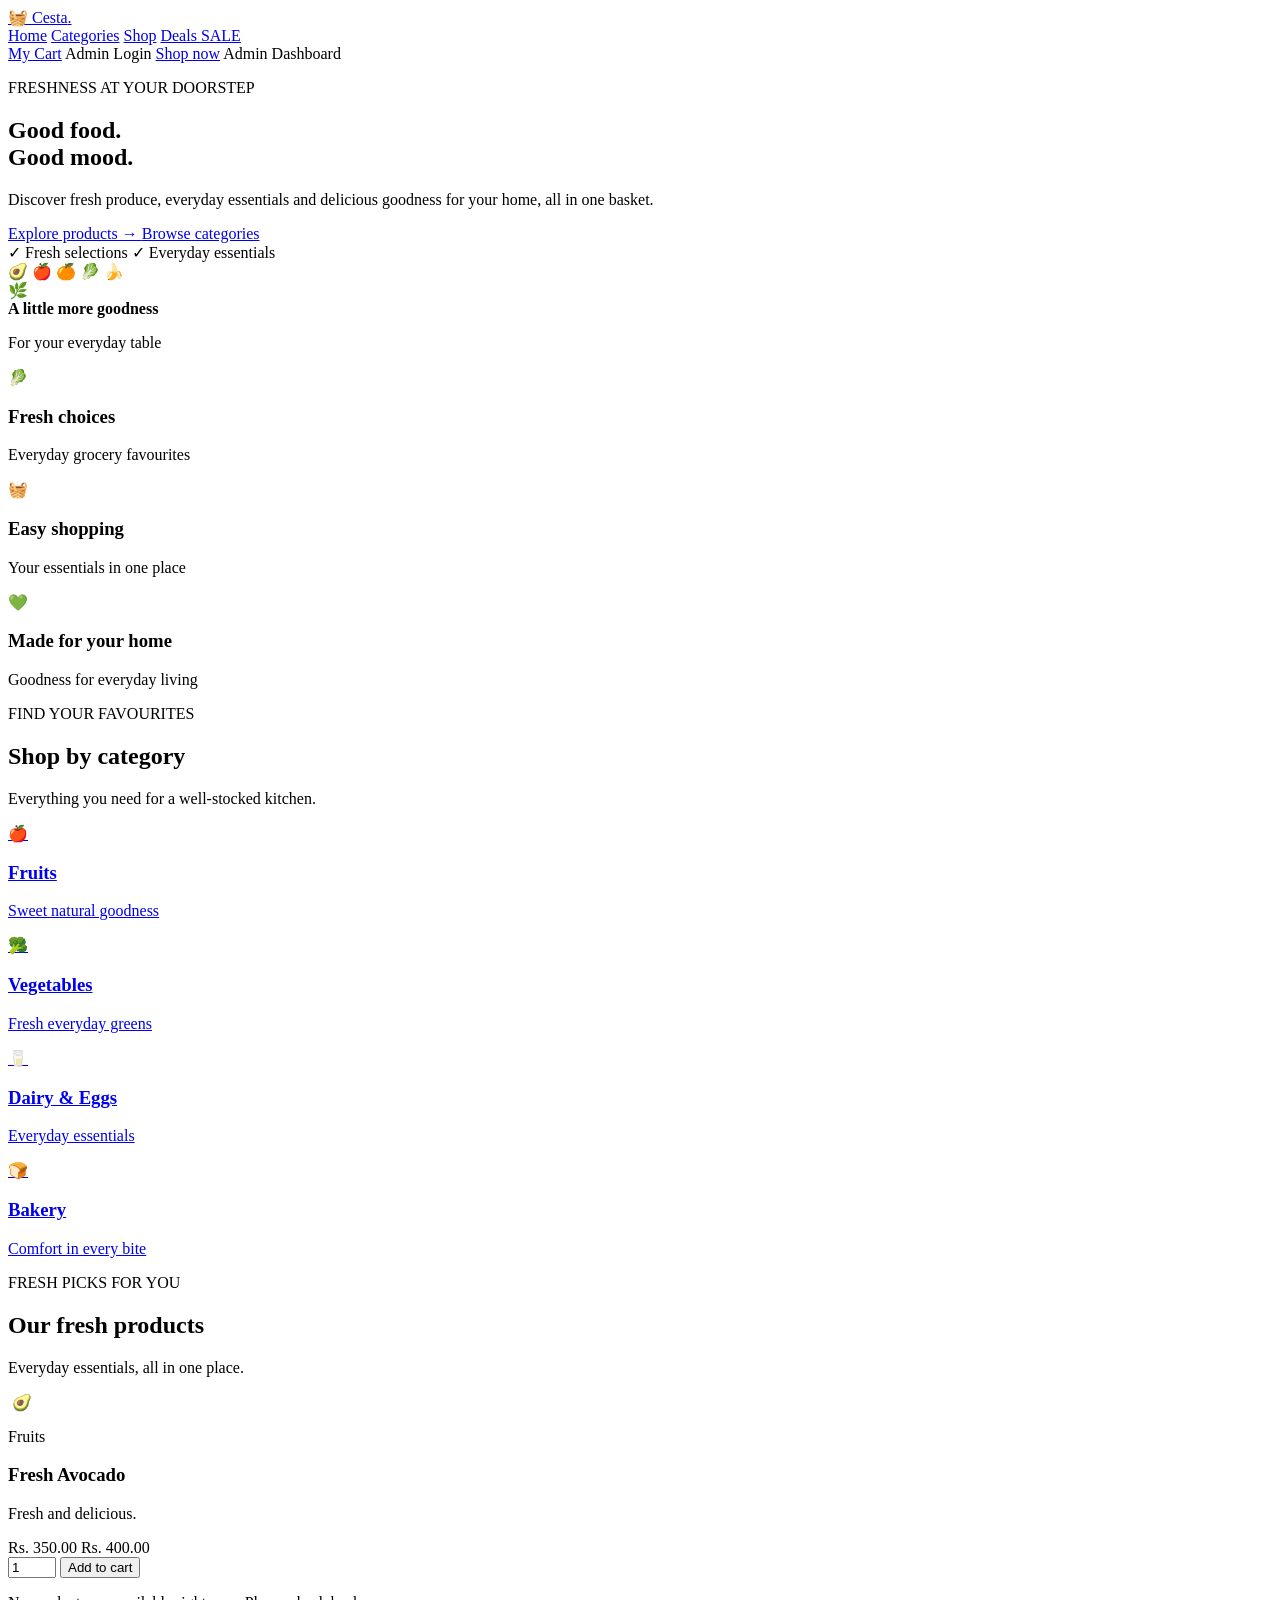
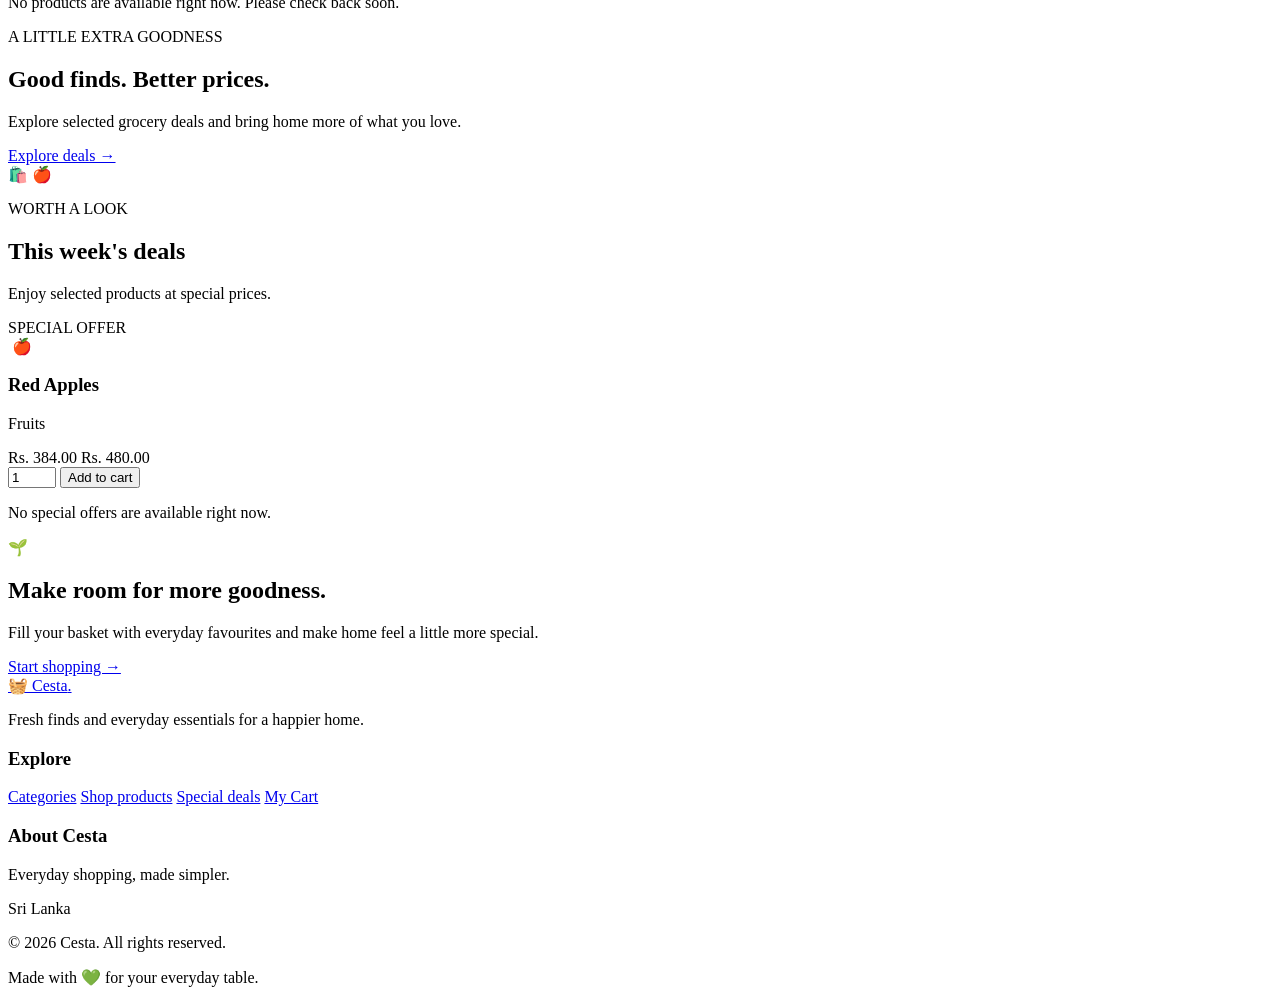
<file: src/main/resources/templates/index.html>
<!DOCTYPE html>
<html lang="en" xmlns:th="http://www.thymeleaf.org">

<head>
    <meta charset="UTF-8">
    <meta name="viewport" content="width=device-width, initial-scale=1.0">

    <title>Cesta | Fresh Groceries, Delivered with Care</title>

    <meta name="description"
          content="Shop fresh fruits, vegetables, dairy and everyday groceries at Cesta.">

    <link rel="stylesheet" th:href="@{/css/style.css}">
</head>

<body>

<!-- ==================== NAVBAR ==================== -->
<header class="site-header">
    <div class="navbar">

        <a href="/" class="logo">
            <span class="logo-icon">🧺</span>
            <span>Cesta<span class="logo-dot">.</span></span>
        </a>

        <nav class="main-nav">
            <a href="/">Home</a>
            <a href="#categories">Categories</a>
            <a href="#products">Shop</a>
            <a href="#deals">Deals <span class="nav-deal">SALE</span></a>
        </nav>

        <div class="nav-actions">
            <a href="/cart" class="nav-shop-button">My Cart</a>
            <a th:href="@{/login}" class="nav-shop-button">Admin Login</a>
            <a href="#products" class="nav-shop-button">Shop now</a>

            <!-- Visible only to logged-in administrators -->
            <a th:if="${session.cestaRole == 'ADMIN'}"
               th:href="@{/admin/orders}"
               class="nav-shop-button">
                Admin Dashboard
            </a>
        </div>

    </div>
</header>

<main>

    <!-- ==================== HERO ==================== -->
    <section class="hero">
        <div class="hero-content">

            <p class="eyebrow">FRESHNESS AT YOUR DOORSTEP</p>

            <h1>
                Good food.<br>
                <span>Good mood.</span>
            </h1>

            <p class="hero-description">
                Discover fresh produce, everyday essentials and
                delicious goodness for your home, all in one basket.
            </p>

            <div class="hero-actions">
                <a href="#products" class="primary-button">
                    Explore products →
                </a>

                <a href="#categories" class="secondary-button">
                    Browse categories
                </a>
            </div>

            <div class="hero-trust">
                <span>✓ Fresh selections</span>
                <span>✓ Everyday essentials</span>
            </div>

        </div>

        <div class="hero-visual">
            <div class="hero-circle">
                <span class="hero-emoji">🥑</span>
                <span class="floating-fruit fruit-one">🍎</span>
                <span class="floating-fruit fruit-two">🍊</span>
                <span class="floating-fruit fruit-three">🥬</span>
                <span class="floating-fruit fruit-four">🍌</span>
            </div>

            <div class="hero-note">
                <span class="note-icon">🌿</span>
                <div>
                    <strong>A little more goodness</strong>
                    <p>For your everyday table</p>
                </div>
            </div>
        </div>
    </section>

    <!-- ==================== BENEFITS ==================== -->
    <section class="benefits">

        <div class="benefit-item">
            <span class="benefit-icon">🥬</span>
            <div>
                <h3>Fresh choices</h3>
                <p>Everyday grocery favourites</p>
            </div>
        </div>

        <div class="benefit-item">
            <span class="benefit-icon">🧺</span>
            <div>
                <h3>Easy shopping</h3>
                <p>Your essentials in one place</p>
            </div>
        </div>

        <div class="benefit-item">
            <span class="benefit-icon">💚</span>
            <div>
                <h3>Made for your home</h3>
                <p>Goodness for everyday living</p>
            </div>
        </div>

    </section>

    <!-- ==================== CATEGORIES ==================== -->
    <section class="categories-section" id="categories">

        <div class="section-heading">
            <p class="eyebrow">FIND YOUR FAVOURITES</p>
            <h2>Shop by category</h2>
            <p>Everything you need for a well-stocked kitchen.</p>
        </div>

        <div class="category-grid">

            <a href="#products" class="category-card">
                <div class="category-image category-fruits">🍎</div>
                <h3>Fruits</h3>
                <p>Sweet natural goodness</p>
            </a>

            <a href="#products" class="category-card">
                <div class="category-image category-vegetables">🥦</div>
                <h3>Vegetables</h3>
                <p>Fresh everyday greens</p>
            </a>

            <a href="#products" class="category-card">
                <div class="category-image category-dairy">🥛</div>
                <h3>Dairy &amp; Eggs</h3>
                <p>Everyday essentials</p>
            </a>

            <a href="#products" class="category-card">
                <div class="category-image category-bakery">🍞</div>
                <h3>Bakery</h3>
                <p>Comfort in every bite</p>
            </a>

        </div>
    </section>

    <!-- ==================== PRODUCTS ==================== -->
    <section class="products-section" id="products">

        <div class="section-heading">
            <p class="eyebrow">FRESH PICKS FOR YOU</p>
            <h2>Our fresh products</h2>
            <p>Everyday essentials, all in one place.</p>
        </div>

        <div class="product-grid">

            <article class="product-card"
                     th:each="product : ${products}">

                <div class="product-image">

                    <img th:if="${product.imagePath != null and !product.imagePath.isEmpty()}"
                         th:src="${product.imagePath}"
                         th:alt="${product.name}"
                         class="product-photo">

                    <span th:unless="${product.imagePath != null and !product.imagePath.isEmpty()}"
                          th:text="${product.imageEmoji}">🥑</span>

                </div>

                <div class="product-info">

                    <p class="product-category"
                       th:text="${product.category}">Fruits</p>

                    <h3 th:text="${product.name}">Fresh Avocado</h3>

                    <p class="product-description"
                       th:text="${product.description}">
                        Fresh and delicious.
                    </p>

                    <div class="product-price">

                        <span class="current-price"
                              th:text="${'Rs. ' + #numbers.formatDecimal(product.price, 1, 'COMMA', 2, 'POINT')}">
                            Rs. 350.00
                        </span>

                        <span class="old-price"
                              th:if="${product.originalPrice != null and product.originalPrice.compareTo(product.price) > 0}"
                              th:text="${'Rs. ' + #numbers.formatDecimal(product.originalPrice, 1, 'COMMA', 2, 'POINT')}">
                            Rs. 400.00
                        </span>

                    </div>

                    <form th:action="@{/cart/add}" method="post">

                        <input type="hidden"
                               name="productId"
                               th:value="${product.id}">

                        <input type="number"
                               name="quantity"
                               value="1"
                               min="1"
                               max="99"
                               aria-label="Quantity">

                        <button class="add-to-cart" type="submit">
                            Add to cart
                        </button>

                    </form>

                </div>
            </article>

        </div>

        <p class="empty-message"
           th:if="${#lists.isEmpty(products)}">
            No products are available right now. Please check back soon.
        </p>

    </section>

    <!-- ==================== DEALS ==================== -->
    <section class="deals-section" id="deals">

        <div class="deals-banner">

            <div class="deals-banner-content">
                <p class="eyebrow">A LITTLE EXTRA GOODNESS</p>

                <h2>Good finds. <span>Better prices.</span></h2>

                <p>
                    Explore selected grocery deals and bring home
                    more of what you love.
                </p>

                <a href="#deal-products" class="primary-button">
                    Explore deals →
                </a>
            </div>

            <div class="deals-banner-art">
                <span>🛍️</span>
                <span class="deal-art-fruit">🍎</span>
            </div>

        </div>

        <div class="section-heading deals-heading" id="deal-products">
            <p class="eyebrow">WORTH A LOOK</p>
            <h2>This week's deals</h2>
            <p>Enjoy selected products at special prices.</p>
        </div>

        <div class="deal-grid">

            <article class="deal-card"
                     th:each="product : ${deals}">

                <span class="deal-badge">SPECIAL OFFER</span>

                <div class="deal-image">

                    <img th:if="${product.imagePath != null and !product.imagePath.isEmpty()}"
                         th:src="${product.imagePath}"
                         th:alt="${product.name}"
                         class="product-photo">

                    <span th:unless="${product.imagePath != null and !product.imagePath.isEmpty()}"
                          th:text="${product.imageEmoji}">🍎</span>

                </div>

                <h3 th:text="${product.name}">Red Apples</h3>

                <p class="product-category"
                   th:text="${product.category}">Fruits</p>

                <div class="deal-prices">

                    <span class="current-price"
                          th:text="${'Rs. ' + #numbers.formatDecimal(product.price, 1, 'COMMA', 2, 'POINT')}">
                        Rs. 384.00
                    </span>

                    <span class="old-price"
                          th:if="${product.originalPrice != null and product.originalPrice.compareTo(product.price) > 0}"
                          th:text="${'Rs. ' + #numbers.formatDecimal(product.originalPrice, 1, 'COMMA', 2, 'POINT')}">
                        Rs. 480.00
                    </span>

                </div>

                <form th:action="@{/cart/add}" method="post">

                    <input type="hidden"
                           name="productId"
                           th:value="${product.id}">

                    <input type="number"
                           name="quantity"
                           value="1"
                           min="1"
                           max="99"
                           aria-label="Quantity">

                    <button class="add-to-cart" type="submit">
                        Add to cart
                    </button>

                </form>

            </article>

        </div>

        <p class="empty-message"
           th:if="${#lists.isEmpty(deals)}">
            No special offers are available right now.
        </p>

    </section>

    <!-- ==================== CALL TO ACTION ==================== -->
    <section class="closing-section">

        <div class="closing-content">
            <span class="closing-icon">🌱</span>

            <h2>Make room for more goodness.</h2>

            <p>
                Fill your basket with everyday favourites
                and make home feel a little more special.
            </p>

            <a href="#products" class="primary-button">
                Start shopping →
            </a>
        </div>

    </section>

</main>

<!-- ==================== FOOTER ==================== -->
<footer class="site-footer">

    <div class="footer-main">

        <div class="footer-brand">

            <a href="/" class="logo">
                <span class="logo-icon">🧺</span>
                <span>Cesta<span class="logo-dot">.</span></span>
            </a>

            <p>
                Fresh finds and everyday essentials
                for a happier home.
            </p>

        </div>

        <div class="footer-links">
            <h3>Explore</h3>
            <a href="#categories">Categories</a>
            <a href="#products">Shop products</a>
            <a href="#deals">Special deals</a>
            <a href="/cart">My Cart</a>
        </div>

        <div class="footer-links">
            <h3>About Cesta</h3>
            <p>Everyday shopping, made simpler.</p>
            <p>Sri Lanka</p>
        </div>

    </div>

    <div class="footer-bottom">

        <p>
            © <span th:text="${#dates.year(#dates.createNow())}">2026</span>
            Cesta. All rights reserved.
        </p>

        <p>Made with 💚 for your everyday table.</p>

    </div>

</footer>

</body>
</html>
</file>
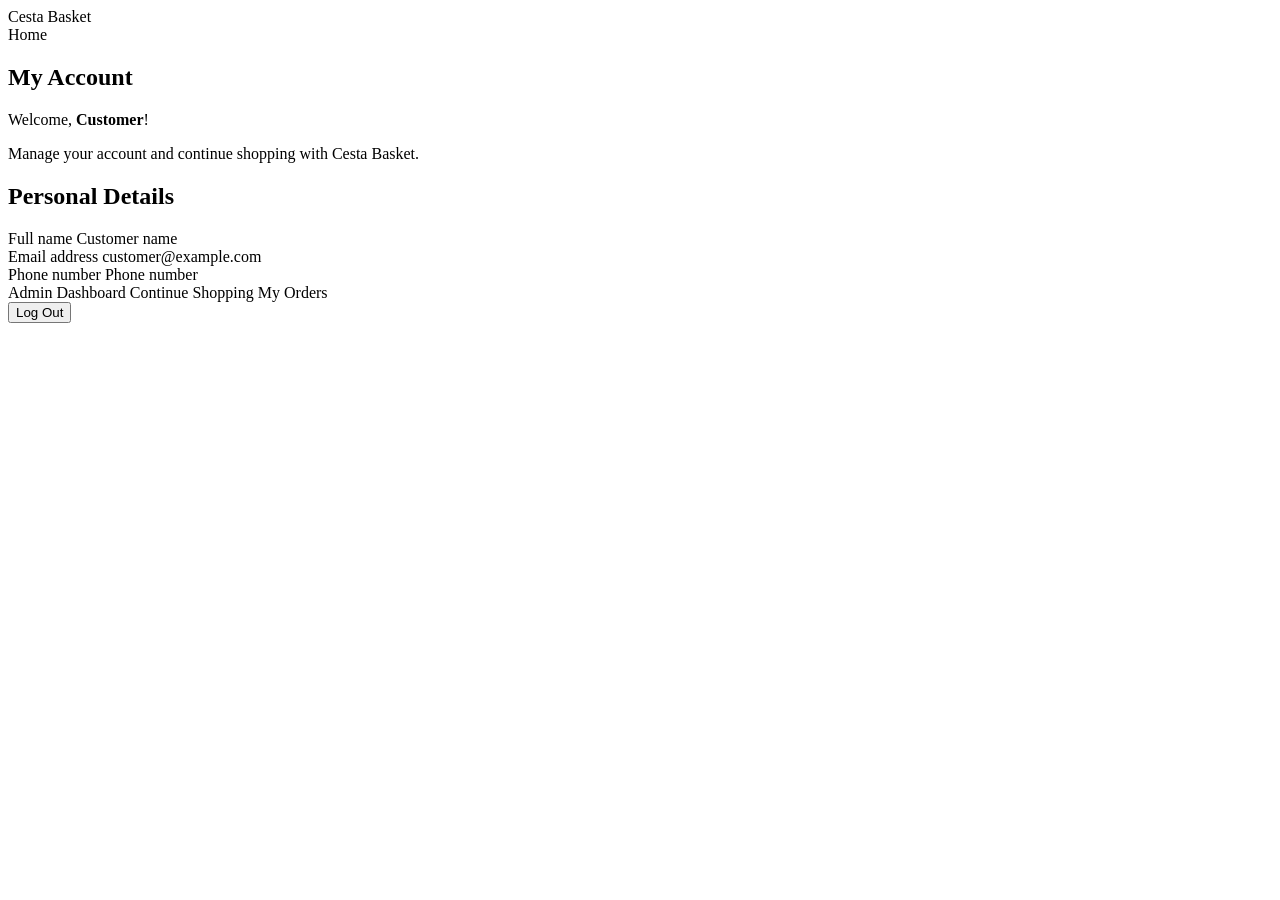
<file: src/main/resources/templates/account.html>
<!DOCTYPE html>
<html lang="en" xmlns:th="http://www.thymeleaf.org">
<head>
    <meta charset="UTF-8">
    <meta name="viewport" content="width=device-width, initial-scale=1.0">
    <title>My Account | Cesta Basket</title>
    <link rel="stylesheet" th:href="@{/css/style.css}">
</head>
<body class="account-page">

<header class="customer-header">
    <div class="brand">Cesta Basket</div>
    <a th:href="@{/}">Home</a>
</header>

<main class="account-container">
    <section class="account-card">
        <h1>My Account</h1>
        <p>Welcome, <strong th:text="${customer.fullName}">Customer</strong>!</p>
        <p>Manage your account and continue shopping with Cesta Basket.</p>
    </section>

    <section class="account-card">
        <h2>Personal Details</h2>

        <div class="account-detail">
            <span class="account-label">Full name</span>
            <span class="account-value" th:text="${customer.fullName}">Customer name</span>
        </div>

        <div class="account-detail">
            <span class="account-label">Email address</span>
            <span class="account-value" th:text="${customer.email}">customer@example.com</span>
        </div>

        <div class="account-detail">
            <span class="account-label">Phone number</span>
            <span class="account-value" th:text="${customer.phone}">Phone number</span>
        </div>

        <div class="account-actions">
            <a class="customer-button"
            th:if="${session.cestaRole == 'ADMIN'}"
            th:href="@{/admin/orders}">
                Admin Dashboard
            </a>
            <a class="customer-button" th:href="@{/}">Continue Shopping</a>
            <a class="customer-button secondary" th:href="@{/orders}">My Orders</a>

            <form class="logout-form" th:action="@{/logout}" method="post">
                <button class="customer-button secondary" type="submit">Log Out</button>
            </form>
        </div>
    </section>
</main>

</body>
</html>
</file>
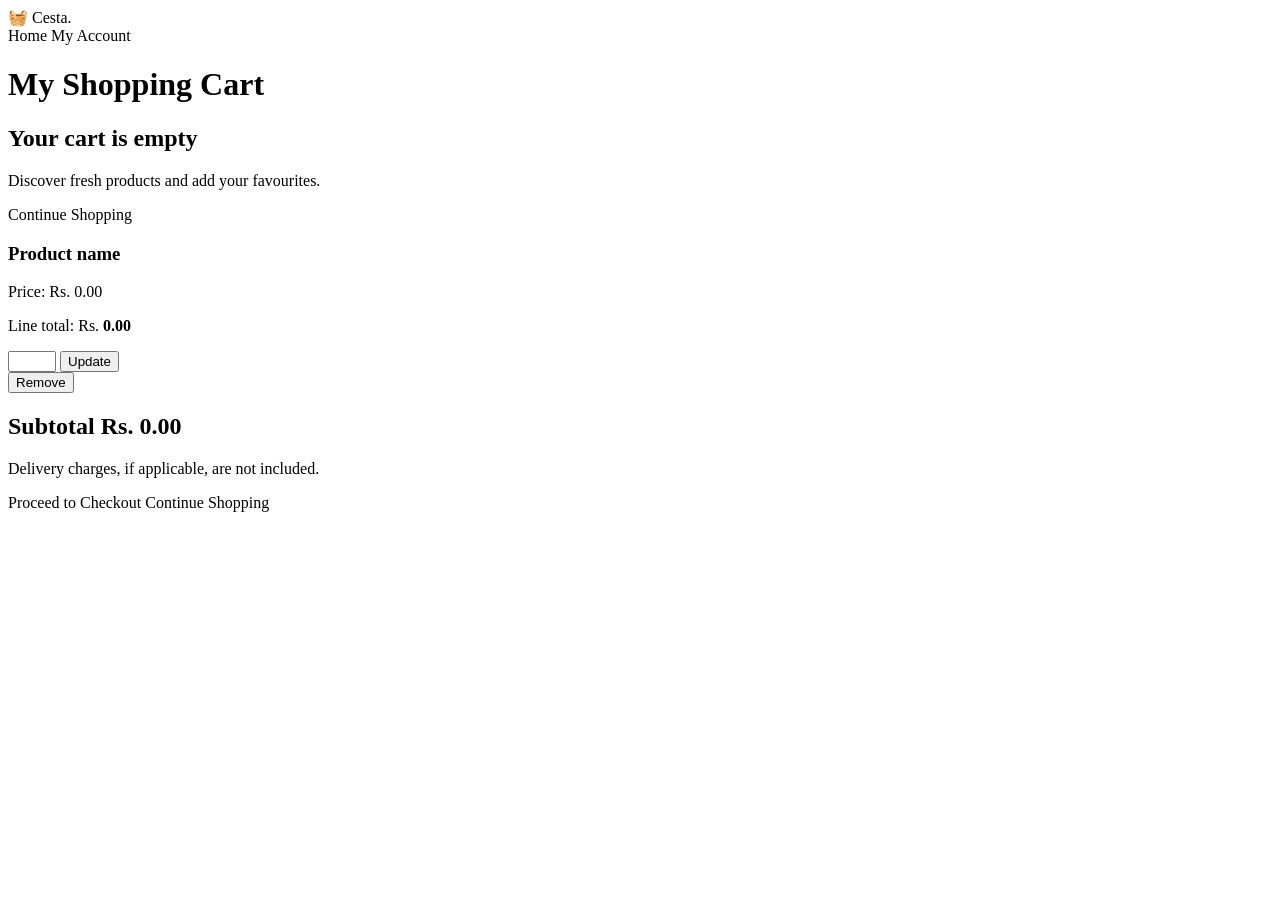
<file: src/main/resources/templates/cart.html>
<!DOCTYPE html>
<html lang="en" xmlns:th="http://www.thymeleaf.org">
<head>
    <meta charset="UTF-8">
    <meta name="viewport" content="width=device-width, initial-scale=1.0">
    <title>My Cart | Cesta Basket</title>
    <link rel="stylesheet" th:href="@{/css/style.css}">
</head>
<body>

<header class="site-header">
    <div class="navbar">
        <a th:href="@{/}" class="logo">
            <span class="logo-icon">🧺</span>
            <span>Cesta<span class="logo-dot">.</span></span>
        </a>
        <nav class="main-nav">
            <a th:href="@{/}">Home</a>
            <a th:href="@{/account}">My Account</a>
        </nav>
    </div>
</header>

<main class="cart-page">
    <h1>My Shopping Cart</h1>

    <p class="cart-message"
       th:if="${cartMessage}"
       th:text="${cartMessage}"></p>

    <div th:if="${#lists.isEmpty(cartItems)}" class="empty-cart">
        <h2>Your cart is empty</h2>
        <p>Discover fresh products and add your favourites.</p>
        <a th:href="@{/}" class="cart-button">Continue Shopping</a>
    </div>

    <div th:unless="${#lists.isEmpty(cartItems)}">
        <article class="cart-item" th:each="item : ${cartItems}">
            <div class="cart-item-info">
                <h3 th:text="${item.product.name}">Product name</h3>

                <p>
                    Price: Rs.
                    <span th:text="${#numbers.formatDecimal(item.product.price, 1, 'COMMA', 2, 'POINT')}">0.00</span>
                </p>

                <p>
                    Line total: Rs.
                    <strong th:text="${#numbers.formatDecimal(item.lineTotal, 1, 'COMMA', 2, 'POINT')}">0.00</strong>
                </p>
            </div>

            <div class="cart-actions">
                <form th:action="@{/cart/update}" method="post">
                    <input type="hidden" name="productId" th:value="${item.product.id}">
                    <input type="number" name="quantity"
                           min="0" max="99" th:value="${item.quantity}"
                           aria-label="Quantity">
                    <button type="submit">Update</button>
                </form>

                <form th:action="@{/cart/remove}" method="post">
                    <input type="hidden" name="productId" th:value="${item.product.id}">
                    <button type="submit">Remove</button>
                </form>
            </div>
        </article>

        <div class="cart-summary">
            <h2>
                <span>Subtotal</span>
                <span>
                    Rs.
                    <span th:text="${#numbers.formatDecimal(subtotal, 1, 'COMMA', 2, 'POINT')}">0.00</span>
                </span>
            </h2>

            <p>Delivery charges, if applicable, are not included.</p>

            <a th:href="@{/checkout}" class="cart-button checkout-button">
                Proceed to Checkout
            </a>
            <a th:href="@{/}" class="cart-button continue-button">
                Continue Shopping
            </a>
        </div>
    </div>
</main>

</body>
</html>
</file>
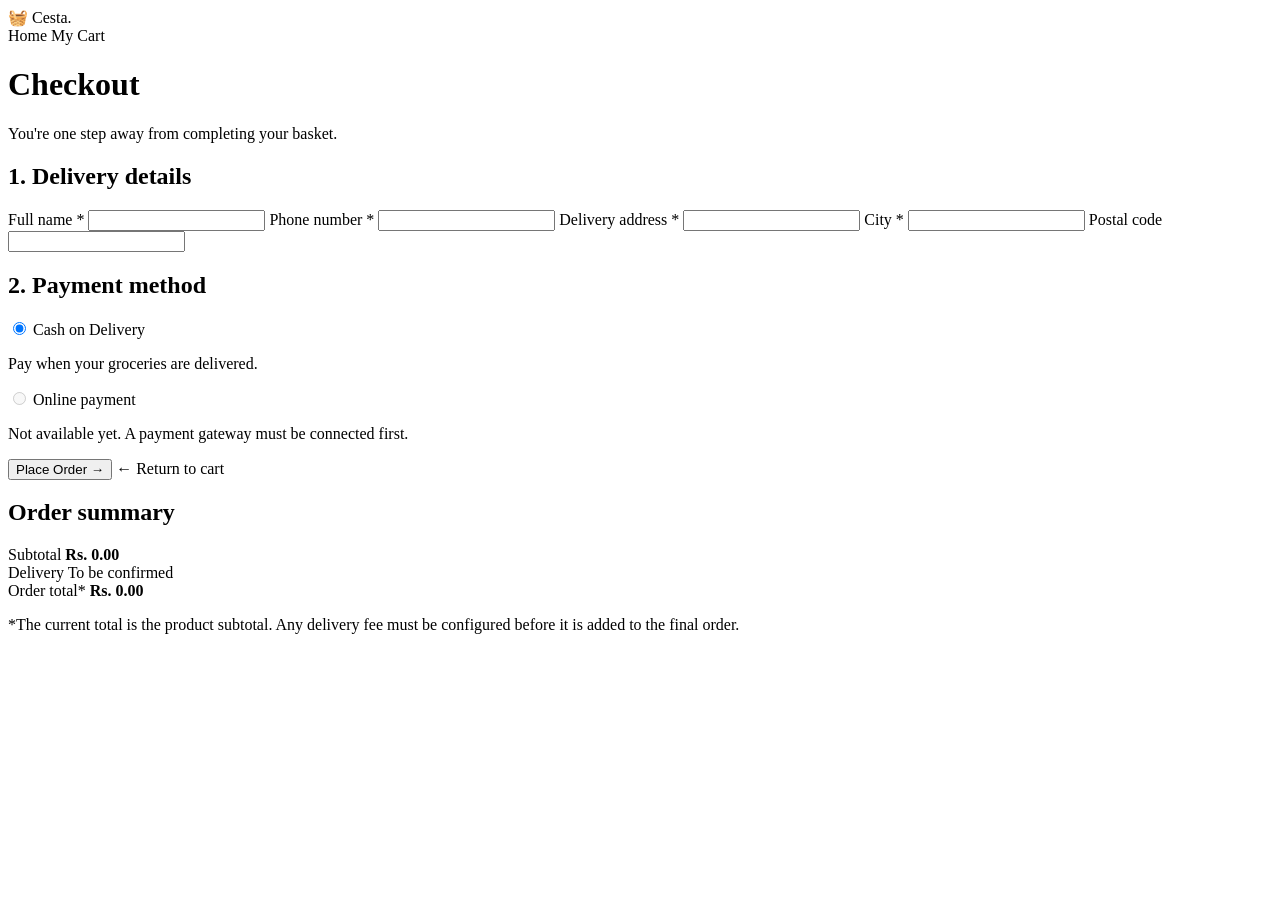
<file: src/main/resources/templates/Checkout.html>
<!DOCTYPE html>
<html lang="en" xmlns:th="http://www.thymeleaf.org">
<head>
    <meta charset="UTF-8">
    <meta name="viewport" content="width=device-width, initial-scale=1.0">
    <title>Checkout | Cesta Basket</title>
    <link rel="stylesheet" th:href="@{/css/style.css}">
</head>
<body>

<header class="site-header">
    <div class="navbar">
        <a th:href="@{/}" class="logo">
            <span class="logo-icon">🧺</span>
            <span>Cesta<span class="logo-dot">.</span></span>
        </a>
        <nav class="main-nav">
            <a th:href="@{/}">Home</a>
            <a th:href="@{/cart}">My Cart</a>
        </nav>
    </div>
</header>

<main class="checkout-page">
    <h1>Checkout</h1>
    <p>You're one step away from completing your basket.</p>

    <p class="checkout-error"
       th:if="${checkoutMessage}"
       th:text="${checkoutMessage}"></p>

    <div class="checkout-layout">
        <form class="checkout-card checkout-form"
              th:action="@{/checkout/place-order}"
              method="post">

            <h2>1. Delivery details</h2>

            <label for="deliveryName">Full name *</label>
            <input id="deliveryName" type="text" name="deliveryName"
                   th:value="${customer.fullName}" maxlength="120"
                   autocomplete="name" required>

            <label for="deliveryPhone">Phone number *</label>
            <input id="deliveryPhone" type="tel" name="deliveryPhone"
                   th:value="${customer.phone}" maxlength="30"
                   autocomplete="tel" required>

            <label for="deliveryAddress">Delivery address *</label>
            <input id="deliveryAddress" type="text" name="deliveryAddress"
                   th:value="${customer.address}" maxlength="255"
                   autocomplete="street-address" required>

            <label for="deliveryCity">City *</label>
            <input id="deliveryCity" type="text" name="deliveryCity"
                   th:value="${customer.city}" maxlength="100"
                   autocomplete="address-level2" required>

            <label for="deliveryPostalCode">Postal code</label>
            <input id="deliveryPostalCode" type="text" name="deliveryPostalCode"
                   th:value="${customer.postalCode}" maxlength="20"
                   autocomplete="postal-code">

            <h2 class="checkout-section-heading">2. Payment method</h2>

            <div class="payment-option">
                <input id="cashOnDelivery" type="radio"
                       name="paymentMethod" value="CASH_ON_DELIVERY"
                       checked required>
                <label for="cashOnDelivery">
                    Cash on Delivery
                    <p>Pay when your groceries are delivered.</p>
                </label>
            </div>

            <div class="payment-option payment-disabled">
                <input id="onlinePayment" type="radio" disabled>
                <label for="onlinePayment">
                    Online payment
                    <p>Not available yet. A payment gateway must be connected first.</p>
                </label>
            </div>

            <button type="submit" class="checkout-button">Place Order →</button>
            <a th:href="@{/cart}" class="back-link">← Return to cart</a>
        </form>

        <aside class="checkout-card checkout-summary">
            <h2>Order summary</h2>

            <div class="summary-row">
                <span>Subtotal</span>
                <strong>
                    Rs.
                    <span th:text="${#numbers.formatDecimal(subtotal, 1, 'COMMA', 2, 'POINT')}">0.00</span>
                </strong>
            </div>

            <div class="summary-row">
                <span>Delivery</span>
                <span>To be confirmed</span>
            </div>

            <div class="summary-row summary-total">
                <span>Order total*</span>
                <strong>
                    Rs.
                    <span th:text="${#numbers.formatDecimal(total, 1, 'COMMA', 2, 'POINT')}">0.00</span>
                </strong>
            </div>

            <p class="checkout-note">
                *The current total is the product subtotal. Any delivery fee
                must be configured before it is added to the final order.
            </p>
        </aside>
    </div>
</main>

</body>
</html>
</file>
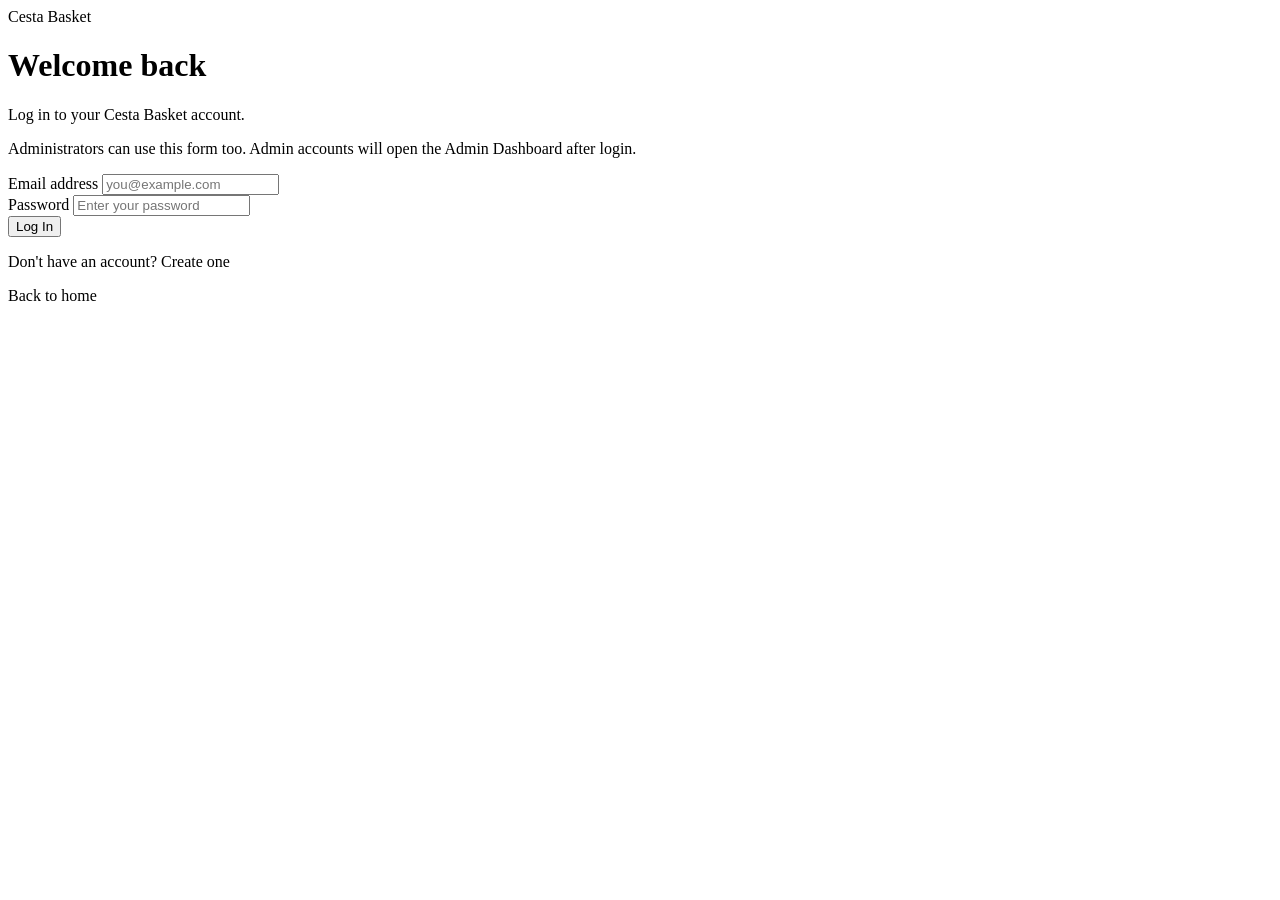
<file: src/main/resources/templates/login.html>
<!DOCTYPE html>
<html lang="en" xmlns:th="http://www.thymeleaf.org">
<head>
    <meta charset="UTF-8">
    <meta name="viewport" content="width=device-width, initial-scale=1.0">

    <title>Login | Cesta Basket</title>

    <link rel="stylesheet" th:href="@{/css/style.css}">
</head>

<body class="auth-page login-page">

<header class="customer-header">
    <a th:href="@{/}" class="brand">Cesta Basket</a>
</header>

<main class="auth-container">

    <h1>Welcome back</h1>

    <p class="auth-subtitle">
        Log in to your Cesta Basket account.
    </p>

    <p class="auth-subtitle">
        Administrators can use this form too. Admin accounts will open the Admin Dashboard after login.
    </p>

    <div th:if="${successMessage}"
         class="auth-message success"
         th:text="${successMessage}">
    </div>

    <div th:if="${errorMessage}"
         class="auth-message failure"
         th:text="${errorMessage}">
    </div>

    <form th:action="@{/login}"
          th:object="${loginForm}"
          method="post">

        <label for="email">Email address</label>

        <input
            id="email"
            type="email"
            th:field="*{email}"
            autocomplete="email"
            placeholder="you@example.com"
            required
        >

        <div class="auth-error"
             th:if="${#fields.hasErrors('email')}"
             th:errors="*{email}">
        </div>

        <label for="password">Password</label>

        <input
            id="password"
            type="password"
            th:field="*{password}"
            autocomplete="current-password"
            placeholder="Enter your password"
            required
        >

        <div class="auth-error"
             th:if="${#fields.hasErrors('password')}"
             th:errors="*{password}">
        </div>

        <button type="submit" class="auth-button">
            Log In
        </button>

    </form>

    <p class="auth-footer">
        Don't have an account?
        <a th:href="@{/register}">Create one</a>
    </p>

    <p class="auth-footer home-link">
        <a th:href="@{/}">Back to home</a>
    </p>

</main>

</body>
</html>
</file>
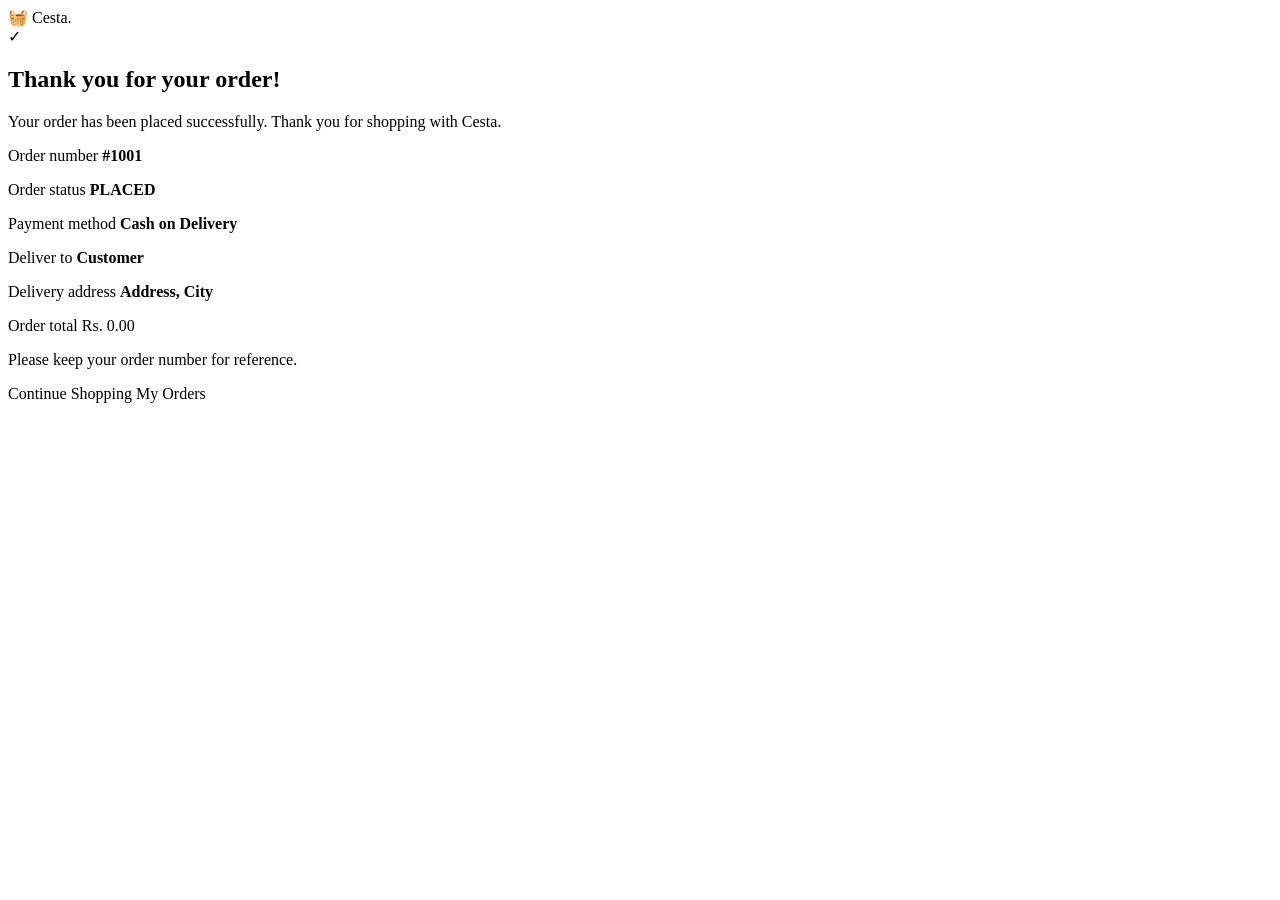
<file: src/main/resources/templates/order-confirmation.html>
<!DOCTYPE html>
<html lang="en" xmlns:th="http://www.thymeleaf.org">
<head>
    <meta charset="UTF-8">
    <meta name="viewport" content="width=device-width, initial-scale=1.0">
    <title>Order Confirmed | Cesta Basket</title>
    <link rel="stylesheet" th:href="@{/css/style.css}">
</head>
<body>

<header class="site-header">
    <div class="navbar">
        <a th:href="@{/}" class="logo">
            <span class="logo-icon">🧺</span>
            <span>Cesta<span class="logo-dot">.</span></span>
        </a>
    </div>
</header>

<main class="confirmation-page">
    <section class="confirmation-card">
        <div class="success-icon">✓</div>
        <h1>Thank you for your order!</h1>
        <p>Your order has been placed successfully. Thank you for shopping with Cesta.</p>

        <div class="confirmation-details">
            <p>
                <span>Order number</span>
                <strong th:text="${'#' + order.id}">#1001</strong>
            </p>
            <p>
                <span>Order status</span>
                <strong th:text="${order.status}">PLACED</strong>
            </p>
            <p>
                <span>Payment method</span>
                <strong>Cash on Delivery</strong>
            </p>
            <p>
                <span>Deliver to</span>
                <strong th:text="${order.deliveryName}">Customer</strong>
            </p>
            <p>
                <span>Delivery address</span>
                <strong>
                    <span th:text="${order.deliveryAddress}">Address</span>,
                    <span th:text="${order.deliveryCity}">City</span>
                </strong>
            </p>
            <p class="confirmation-total">
                <span>Order total</span>
                <span>
                    Rs.
                    <span th:text="${#numbers.formatDecimal(order.total, 1, 'COMMA', 2, 'POINT')}">0.00</span>
                </span>
            </p>
        </div>

        <p>Please keep your order number for reference.</p>
        <a th:href="@{/}" class="confirmation-button">Continue Shopping</a>
        <a th:href="@{/orders}" class="confirmation-button secondary">My Orders</a>
    </section>
</main>

</body>
</html>
</file>
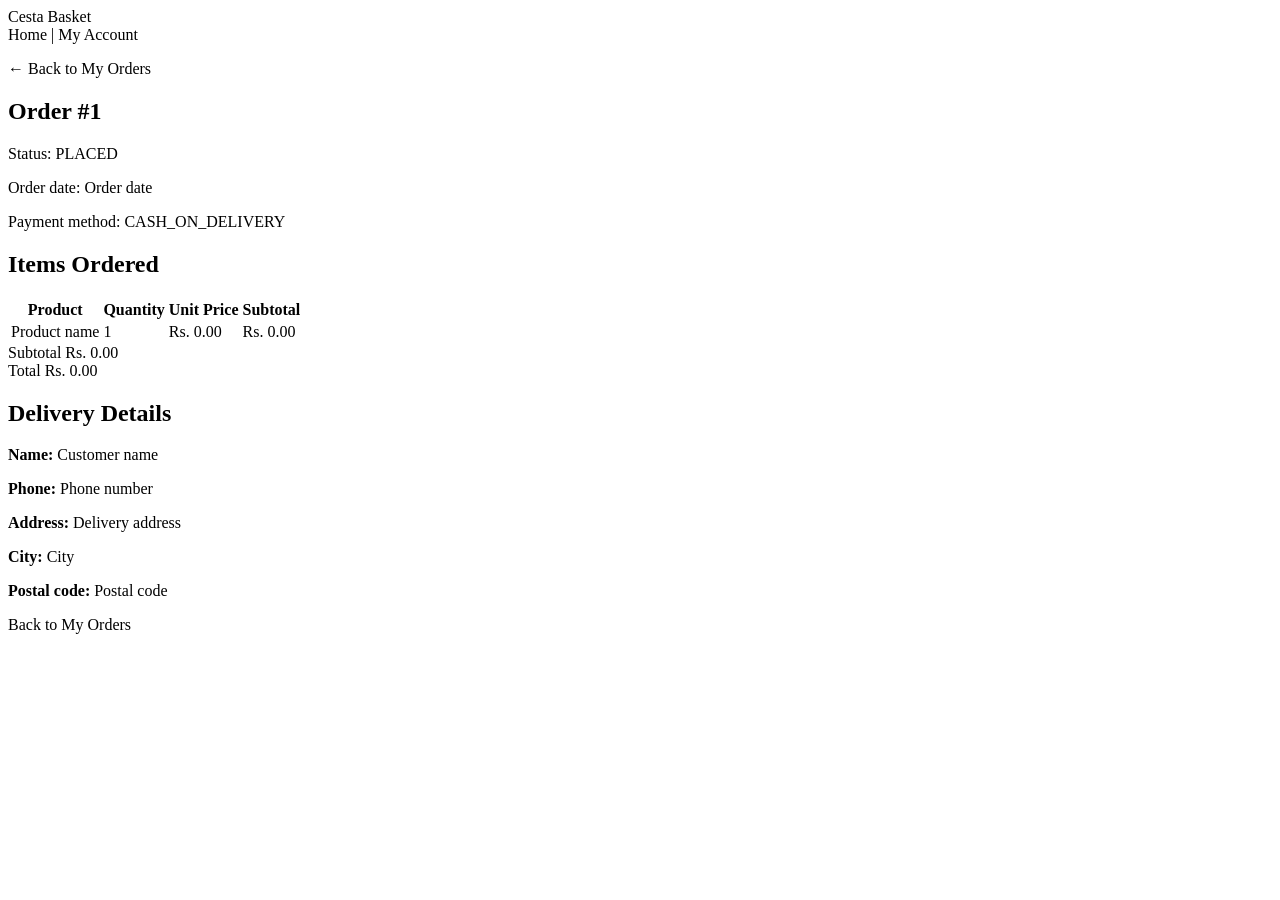
<file: src/main/resources/templates/order-detail.html>
<!DOCTYPE html>
<html lang="en" xmlns:th="http://www.thymeleaf.org">
<head>
    <meta charset="UTF-8">
    <meta name="viewport" content="width=device-width, initial-scale=1.0">
    <title>Order Details | Cesta Basket</title>
    <link rel="stylesheet" th:href="@{/css/style.css}">
</head>
<body>

<header class="customer-header customer-header-wide">
    <div class="brand">Cesta Basket</div>
    <nav>
        <a th:href="@{/}">Home</a>
        <span>|</span>
        <a th:href="@{/account}">My Account</a>
    </nav>
</header>

<main class="order-detail-container">
    <p><a th:href="@{/orders}" class="order-back-link">← Back to My Orders</a></p>

    <section class="order-detail-card">
        <h1>Order #<span th:text="${order.id}">1</span></h1>
        <p>
            <span class="muted">Status:</span>
            <span class="status" th:text="${order.status}">PLACED</span>
        </p>
        <p>
            <span class="muted">Order date:</span>
            <span th:text="${order.createdAt}">Order date</span>
        </p>
        <p>
            <span class="muted">Payment method:</span>
            <span th:text="${order.paymentMethod}">CASH_ON_DELIVERY</span>
        </p>
    </section>

    <section class="order-detail-card">
        <h2>Items Ordered</h2>

        <div class="order-table-wrapper">
            <table class="order-table">
                <thead>
                <tr>
                    <th>Product</th>
                    <th>Quantity</th>
                    <th class="amount">Unit Price</th>
                    <th class="amount">Subtotal</th>
                </tr>
                </thead>
                <tbody>
                <tr th:each="item : ${order.items}">
                    <td th:text="${item.productName}">Product name</td>
                    <td th:text="${item.quantity}">1</td>
                    <td class="amount">
                        Rs. <span th:text="${item.unitPrice}">0.00</span>
                    </td>
                    <td class="amount">
                        Rs. <span th:text="${item.lineTotal}">0.00</span>
                    </td>
                </tr>
                </tbody>
            </table>
        </div>

        <div class="order-summary">
            <div class="order-summary-row">
                <span>Subtotal</span>
                <span>Rs. <span th:text="${order.subtotal}">0.00</span></span>
            </div>
            <div class="order-summary-row grand-total">
                <span>Total</span>
                <span>Rs. <span th:text="${order.total}">0.00</span></span>
            </div>
        </div>
    </section>

    <section class="order-detail-card">
        <h2>Delivery Details</h2>
        <p><strong>Name:</strong> <span th:text="${order.deliveryName}">Customer name</span></p>
        <p><strong>Phone:</strong> <span th:text="${order.deliveryPhone}">Phone number</span></p>
        <p><strong>Address:</strong> <span th:text="${order.deliveryAddress}">Delivery address</span></p>
        <p><strong>City:</strong> <span th:text="${order.city}">City</span></p>
        <p><strong>Postal code:</strong> <span th:text="${order.postalCode}">Postal code</span></p>
    </section>

    <p><a class="customer-button" th:href="@{/orders}">Back to My Orders</a></p>
</main>

</body>
</html>
</file>
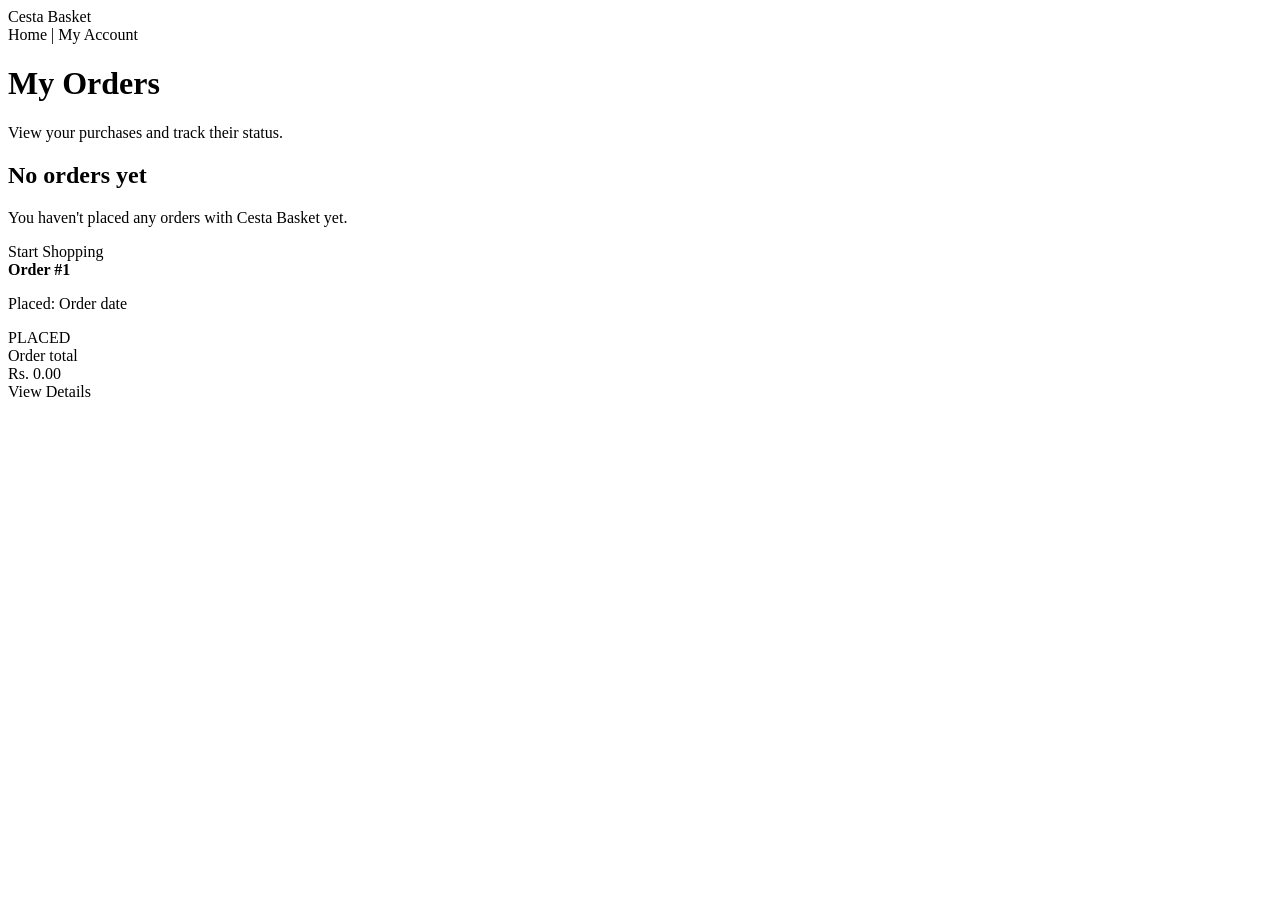
<file: src/main/resources/templates/orders.html>
<!DOCTYPE html>
<html lang="en" xmlns:th="http://www.thymeleaf.org">
<head>
    <meta charset="UTF-8">
    <meta name="viewport" content="width=device-width, initial-scale=1.0">
    <title>My Orders | Cesta Basket</title>
    <link rel="stylesheet" th:href="@{/css/style.css}">
</head>
<body class="orders-page">

<header class="customer-header customer-header-wide">
    <div class="brand">Cesta Basket</div>
    <nav>
        <a th:href="@{/}">Home</a>
        <span>|</span>
        <a th:href="@{/account}">My Account</a>
    </nav>
</header>

<main class="orders-container">
    <h1>My Orders</h1>
    <p class="orders-subtitle">View your purchases and track their status.</p>

    <div th:if="${#lists.isEmpty(orders)}" class="orders-empty">
        <h2>No orders yet</h2>
        <p>You haven't placed any orders with Cesta Basket yet.</p>
        <a class="customer-button" th:href="@{/}">Start Shopping</a>
    </div>

    <article th:each="order : ${orders}" class="order-card">
        <div class="order-top">
            <div>
                <strong>Order #<span th:text="${order.id}">1</span></strong>
                <p class="muted">
                    Placed: <span th:text="${order.createdAt}">Order date</span>
                </p>
            </div>
            <div>
                <span class="status" th:text="${order.status}">PLACED</span>
            </div>
        </div>

        <div class="order-bottom">
            <div>
                <div class="muted">Order total</div>
                <div class="order-total">
                    Rs. <span th:text="${order.total}">0.00</span>
                </div>
            </div>

            <a class="customer-button"
               th:href="@{/orders/{id}(id=${order.id})}">
                View Details
            </a>
        </div>
    </article>
</main>

</body>
</html>
</file>
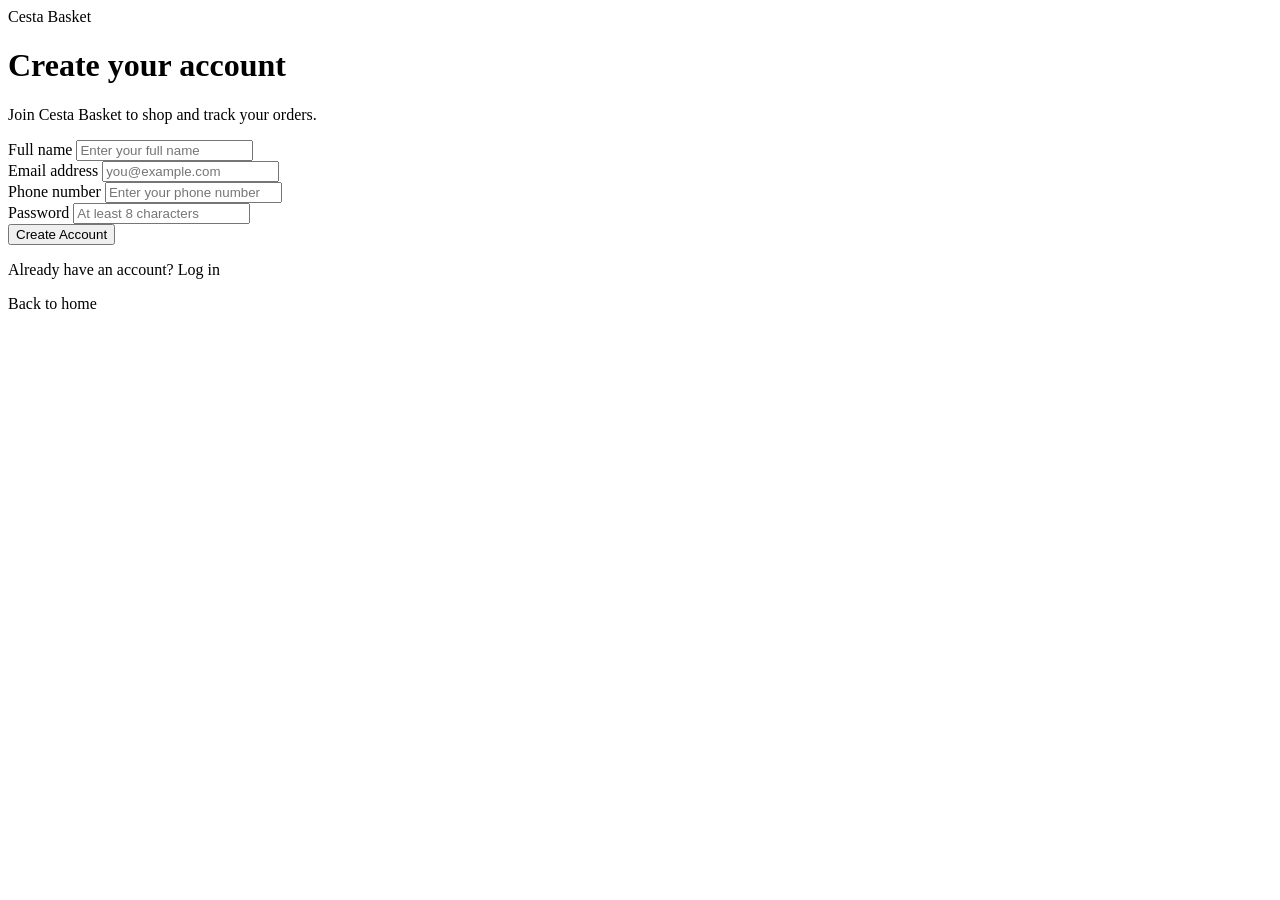
<file: src/main/resources/templates/register.html>
<!DOCTYPE html>
<html lang="en" xmlns:th="http://www.thymeleaf.org">
<head>
    <meta charset="UTF-8">
    <meta name="viewport" content="width=device-width, initial-scale=1.0">

    <title>Create Account | Cesta Basket</title>

    <link rel="stylesheet" th:href="@{/css/style.css}">
</head>

<body class="auth-page">

<header class="customer-header">
    <a th:href="@{/}" class="brand">Cesta Basket</a>
</header>

<main class="auth-container register-container">

    <h1>Create your account</h1>

    <p class="auth-subtitle">
        Join Cesta Basket to shop and track your orders.
    </p>

    <form th:action="@{/register}"
          th:object="${registrationForm}"
          method="post">

        <div th:if="${#fields.hasGlobalErrors()}"
             class="auth-message failure">

            <p th:each="error : ${#fields.globalErrors()}"
               th:text="${error}">
            </p>

        </div>

        <label for="fullName">Full name</label>

        <input
            id="fullName"
            type="text"
            th:field="*{fullName}"
            autocomplete="name"
            placeholder="Enter your full name"
            required
        >

        <div class="auth-error"
             th:if="${#fields.hasErrors('fullName')}"
             th:errors="*{fullName}">
        </div>

        <label for="email">Email address</label>

        <input
            id="email"
            type="email"
            th:field="*{email}"
            autocomplete="email"
            placeholder="you@example.com"
            required
        >

        <div class="auth-error"
             th:if="${#fields.hasErrors('email')}"
             th:errors="*{email}">
        </div>

        <label for="phone">Phone number</label>

        <input
            id="phone"
            type="tel"
            th:field="*{phone}"
            autocomplete="tel"
            placeholder="Enter your phone number"
            required
        >

        <div class="auth-error"
             th:if="${#fields.hasErrors('phone')}"
             th:errors="*{phone}">
        </div>

        <label for="password">Password</label>

        <input
            id="password"
            type="password"
            th:field="*{password}"
            autocomplete="new-password"
            minlength="8"
            maxlength="72"
            placeholder="At least 8 characters"
            required
        >

        <div class="auth-error"
             th:if="${#fields.hasErrors('password')}"
             th:errors="*{password}">
        </div>

        <button type="submit" class="auth-button">
            Create Account
        </button>

    </form>

    <p class="auth-footer">
        Already have an account?
        <a th:href="@{/login}">Log in</a>
    </p>

    <p class="auth-footer">
        <a th:href="@{/}">Back to home</a>
    </p>

</main>

</body>
</html>
</file>
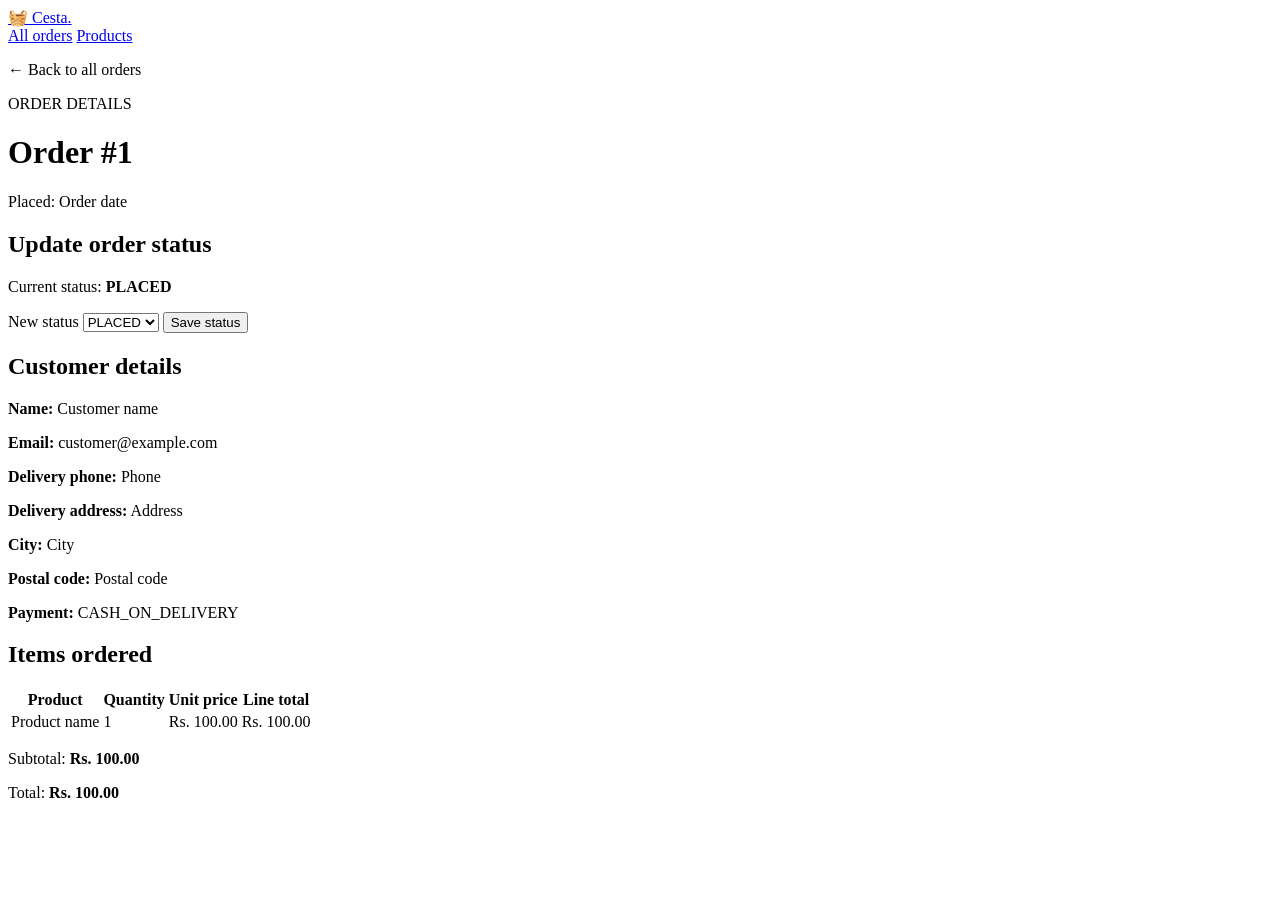
<file: src/main/resources/templates/admin/order-detail.html>
<!DOCTYPE html>
<html lang="en" xmlns:th="http://www.thymeleaf.org">
<head>
    <meta charset="UTF-8">
    <meta name="viewport" content="width=device-width, initial-scale=1.0">
    <title>Admin | Order Details</title>
    <link rel="stylesheet" th:href="@{/css/style.css}">
</head>
<body>

<header class="site-header">
    <div class="navbar">
        <a href="/" class="logo">
            <span class="logo-icon">🧺</span>
            <span>Cesta<span class="logo-dot">.</span></span>
        </a>
        <nav>
            <a href="/admin/orders">All orders</a>
            <a href="/admin/products">Products</a>
        </nav>
    </div>
</header>

<main class="admin-page admin-order-detail-page">
    <p>
        <a th:href="@{/admin/orders}" class="admin-back-link">
            ← Back to all orders
        </a>
    </p>

    <div class="admin-heading">
        <div>
            <p class="eyebrow">ORDER DETAILS</p>
            <h1>Order #<span th:text="${order.id}">1</span></h1>
            <p>
                Placed:
                <span th:text="${order.createdAt}">Order date</span>
            </p>
        </div>
    </div>

    <p class="admin-success"
       th:if="${successMessage}"
       th:text="${successMessage}"></p>

    <p class="admin-error"
       th:if="${errorMessage}"
       th:text="${errorMessage}"></p>

    <section class="admin-order-card">
        <h2>Update order status</h2>

        <p>
            Current status:
            <strong th:text="${order.status}">PLACED</strong>
        </p>

        <form class="admin-status-form"
              th:action="@{/admin/orders/{id}/status(id=${order.id})}"
              method="post">

            <label for="status">New status</label>

            <select id="status" name="status" required>
                <option th:each="statusOption : ${statuses}"
                        th:value="${statusOption}"
                        th:text="${statusOption}"
                        th:selected="${statusOption == order.status}">
                    PLACED
                </option>
            </select>

            <button class="primary-button" type="submit">
                Save status
            </button>
        </form>
    </section>

    <section class="admin-order-card">
        <h2>Customer details</h2>

        <p>
            <strong>Name:</strong>
            <span th:text="${order.customer.fullName}">Customer name</span>
        </p>
        <p>
            <strong>Email:</strong>
            <span th:text="${order.customer.email}">customer@example.com</span>
        </p>
        <p>
            <strong>Delivery phone:</strong>
            <span th:text="${order.deliveryPhone}">Phone</span>
        </p>
        <p>
            <strong>Delivery address:</strong>
            <span th:text="${order.deliveryAddress}">Address</span>
        </p>
        <p>
            <strong>City:</strong>
            <span th:text="${order.deliveryCity}">City</span>
        </p>
        <p>
            <strong>Postal code:</strong>
            <span th:text="${order.deliveryPostalCode}">Postal code</span>
        </p>
        <p>
            <strong>Payment:</strong>
            <span th:text="${order.paymentMethod}">CASH_ON_DELIVERY</span>
        </p>
    </section>

    <section class="admin-order-card">
        <h2>Items ordered</h2>

        <div class="admin-table-wrapper">
            <table class="admin-table">
                <thead>
                <tr>
                    <th>Product</th>
                    <th>Quantity</th>
                    <th>Unit price</th>
                    <th>Line total</th>
                </tr>
                </thead>
                <tbody>
                <tr th:each="item : ${order.items}">
                    <td th:text="${item.productName}">Product name</td>
                    <td th:text="${item.quantity}">1</td>
                    <td th:text="${'Rs. ' + #numbers.formatDecimal(item.unitPrice, 1, 'COMMA', 2, 'POINT')}">
                        Rs. 100.00
                    </td>
                    <td th:text="${'Rs. ' + #numbers.formatDecimal(item.lineTotal, 1, 'COMMA', 2, 'POINT')}">
                        Rs. 100.00
                    </td>
                </tr>
                </tbody>
            </table>
        </div>

        <div class="admin-order-total">
            <p>
                Subtotal:
                <strong th:text="${'Rs. ' + #numbers.formatDecimal(order.subtotal, 1, 'COMMA', 2, 'POINT')}">
                    Rs. 100.00
                </strong>
            </p>
            <p>
                Total:
                <strong th:text="${'Rs. ' + #numbers.formatDecimal(order.total, 1, 'COMMA', 2, 'POINT')}">
                    Rs. 100.00
                </strong>
            </p>
        </div>
    </section>
</main>

</body>
</html>
</file>
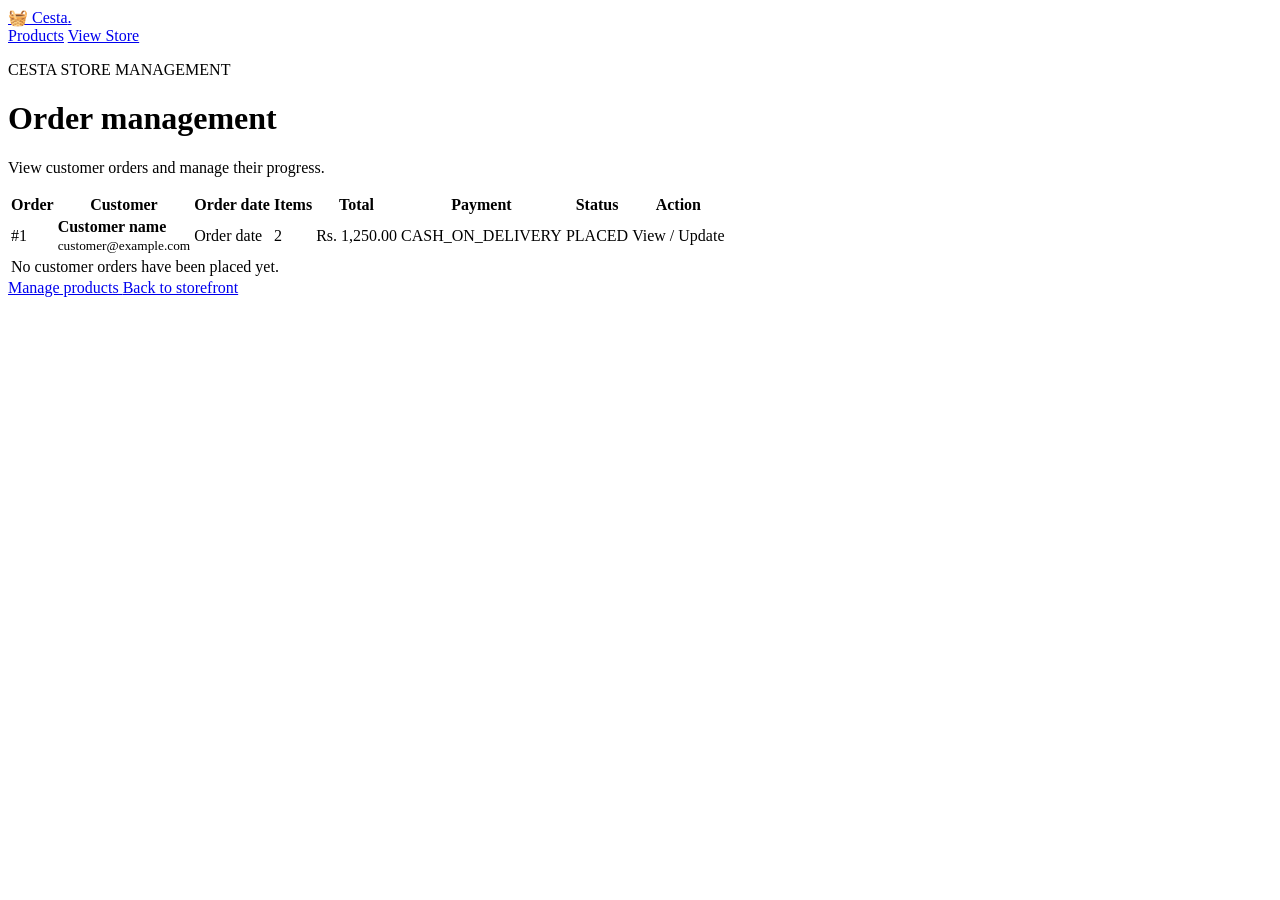
<file: src/main/resources/templates/admin/orders.html>
<!DOCTYPE html>
<html lang="en" xmlns:th="http://www.thymeleaf.org">
<head>
    <meta charset="UTF-8">
    <meta name="viewport" content="width=device-width, initial-scale=1.0">
    <title>Cesta | Order Management</title>
    <link rel="stylesheet" th:href="@{/css/style.css}">
</head>
<body>

<header class="site-header">
    <div class="navbar">
        <a href="/" class="logo">
            <span class="logo-icon">🧺</span>
            <span>Cesta<span class="logo-dot">.</span></span>
        </a>
        <nav>
            <a href="/admin/products">Products</a>
            <a href="/">View Store</a>
        </nav>
    </div>
</header>

<main class="admin-page admin-orders-page">
    <div class="admin-heading">
        <div>
            <p class="eyebrow">CESTA STORE MANAGEMENT</p>
            <h1>Order management</h1>
            <p>View customer orders and manage their progress.</p>
        </div>
    </div>

    <p class="admin-success"
       th:if="${successMessage}"
       th:text="${successMessage}"></p>

    <p class="admin-error"
       th:if="${errorMessage}"
       th:text="${errorMessage}"></p>

    <div class="admin-table-wrapper">
        <table class="admin-table">
            <thead>
            <tr>
                <th>Order</th>
                <th>Customer</th>
                <th>Order date</th>
                <th>Items</th>
                <th>Total</th>
                <th>Payment</th>
                <th>Status</th>
                <th>Action</th>
            </tr>
            </thead>
            <tbody>
            <tr th:each="order : ${orders}">
                <td th:text="${'#' + order.id}">#1</td>
                <td>
                    <strong th:text="${order.customer.fullName}">
                        Customer name
                    </strong>
                    <br>
                    <small th:text="${order.customer.email}">
                        customer@example.com
                    </small>
                </td>
                <td th:text="${order.createdAt}">Order date</td>
                <td th:text="${#lists.size(order.items)}">2</td>
                <td th:text="${'Rs. ' + #numbers.formatDecimal(order.total, 1, 'COMMA', 2, 'POINT')}">
                    Rs. 1,250.00
                </td>
                <td th:text="${order.paymentMethod}">
                    CASH_ON_DELIVERY
                </td>
                <td>
                    <span class="admin-order-status"
                          th:text="${order.status}">PLACED</span>
                </td>
                <td>
                    <a class="admin-edit"
                       th:href="@{/admin/orders/{id}(id=${order.id})}">
                        View / Update
                    </a>
                </td>
            </tr>

            <tr th:if="${#lists.isEmpty(orders)}">
                <td colspan="8" class="admin-empty">
                    No customer orders have been placed yet.
                </td>
            </tr>
            </tbody>
        </table>
    </div>

    <div class="admin-order-links">
        <a href="/admin/products" class="admin-back-link">
            Manage products
        </a>
        <a href="/" class="admin-back-link">Back to storefront</a>
    </div>
</main>

</body>
</html>
</file>
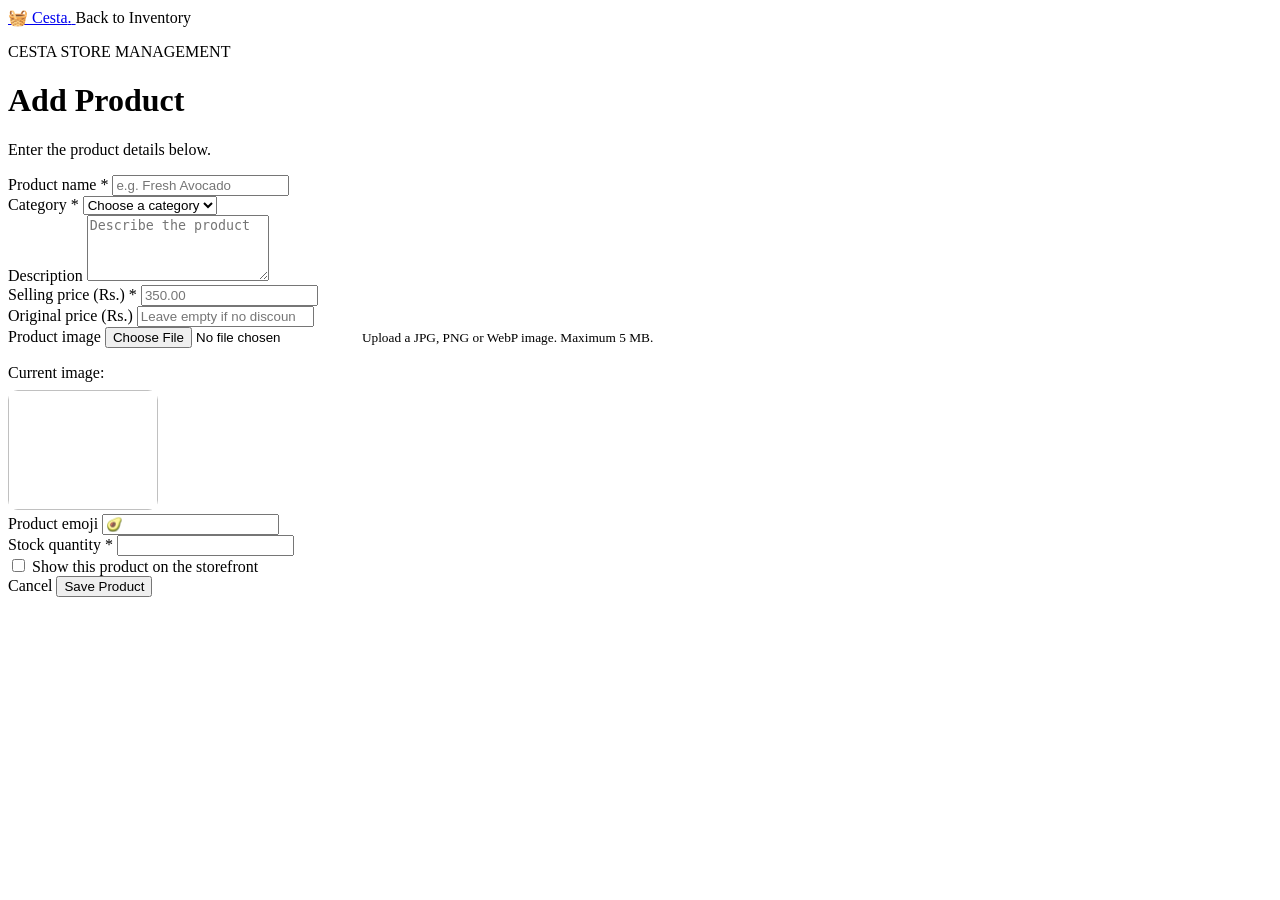
<file: src/main/resources/templates/admin/product-form.html>
<!DOCTYPE html>
<html lang="en" xmlns:th="http://www.thymeleaf.org">
<head>
    <meta charset="UTF-8">
    <meta name="viewport" content="width=device-width, initial-scale=1.0">
    <title th:text="${pageTitle} + ' | Cesta'">Product Form | Cesta</title>
    <link rel="stylesheet" th:href="@{/css/style.css}">
</head>
<body>

<header class="site-header">
    <div class="navbar">
        <a href="/" class="logo">
            <span class="logo-icon">🧺</span>
            <span>Cesta<span class="logo-dot">.</span></span>
        </a>

        <a th:href="@{/admin/products}" class="nav-shop-button">
            Back to Inventory
        </a>
    </div>
</header>

<main class="admin-page">

    <div class="admin-heading">
        <div>
            <p class="eyebrow">CESTA STORE MANAGEMENT</p>
            <h1 th:text="${pageTitle}">Add Product</h1>
            <p>Enter the product details below.</p>
        </div>
    </div>

    <form class="admin-product-form"
          th:action="@{/admin/products/save}"
          th:object="${product}"
          method="post"
          enctype="multipart/form-data">

        <input type="hidden" th:field="*{id}">

        <div class="admin-form-grid">

            <!-- Product Name -->
            <div class="admin-field">
                <label for="name">Product name *</label>

                <input id="name"
                       type="text"
                       th:field="*{name}"
                       placeholder="e.g. Fresh Avocado"
                       required
                       maxlength="150">
            </div>

            <!-- Category -->
            <div class="admin-field">
                <label for="category">Category *</label>

                <select id="category"
                        th:field="*{category}"
                        required>

                    <option value="">Choose a category</option>
                    <option value="Fruits">Fruits</option>
                    <option value="Vegetables">Vegetables</option>
                    <option value="Dairy">Dairy</option>
                    <option value="Bakery">Bakery</option>
                    <option value="Meat">Meat</option>
                    <option value="Seafood">Seafood</option>
                    <option value="Pantry">Pantry</option>
                    <option value="Beverages">Beverages</option>
                    <option value="Other">Other</option>

                </select>
            </div>

            <!-- Description -->
            <div class="admin-field admin-field-full">
                <label for="description">Description</label>

                <textarea id="description"
                          th:field="*{description}"
                          rows="4"
                          maxlength="1000"
                          placeholder="Describe the product"></textarea>
            </div>

            <!-- Selling Price -->
            <div class="admin-field">
                <label for="price">Selling price (Rs.) *</label>

                <input id="price"
                       type="number"
                       th:field="*{price}"
                       min="0.01"
                       step="0.01"
                       placeholder="350.00"
                       required>
            </div>

            <!-- Original Price -->
            <div class="admin-field">
                <label for="originalPrice">Original price (Rs.)</label>

                <input id="originalPrice"
                       type="number"
                       th:field="*{originalPrice}"
                       min="0.01"
                       step="0.01"
                       placeholder="Leave empty if no discount">
            </div>

            <!-- Product Image -->
            <div class="admin-field admin-field-full">

                <label for="imageFile">Product image</label>

                <input id="imageFile"
                       type="file"
                       name="imageFile"
                       accept=".jpg,.jpeg,.png,.webp,image/jpeg,image/png,image/webp">

                <small>
                    Upload a JPG, PNG or WebP image. Maximum 5 MB.
                </small>

                <!-- Existing image when editing -->
                <div th:if="${product.imagePath != null and !product.imagePath.isEmpty()}"
                     style="margin-top: 12px;">

                    <p style="margin-bottom: 8px;">
                        Current image:
                    </p>

                    <img th:src="${product.imagePath}"
                         th:alt="${product.name}"
                         style="width: 150px;
                                height: 120px;
                                object-fit: cover;
                                border-radius: 10px;">
                </div>

            </div>

            <!-- Emoji Fallback -->
            <div class="admin-field">
                <label for="imageEmoji">Product emoji</label>

                <input id="imageEmoji"
                       type="text"
                       th:field="*{imageEmoji}"
                       maxlength="20"
                       placeholder="🥑">
            </div>

            <!-- Stock -->
            <div class="admin-field">
                <label for="stockQuantity">Stock quantity *</label>

                <input id="stockQuantity"
                       type="number"
                       th:field="*{stockQuantity}"
                       min="0"
                       step="1"
                       required>
            </div>

            <!-- Active -->
            <div class="admin-field admin-field-full admin-checkbox-field">

                <input id="active"
                       type="checkbox"
                       th:field="*{active}">

                <label for="active">
                    Show this product on the storefront
                </label>

            </div>

        </div>

        <!-- Buttons -->
        <div class="admin-form-actions">

            <a th:href="@{/admin/products}"
               class="admin-cancel-button">
                Cancel
            </a>

            <button type="submit"
                    class="primary-button">
                Save Product
            </button>

        </div>

    </form>

</main>

</body>
</html>
</file>
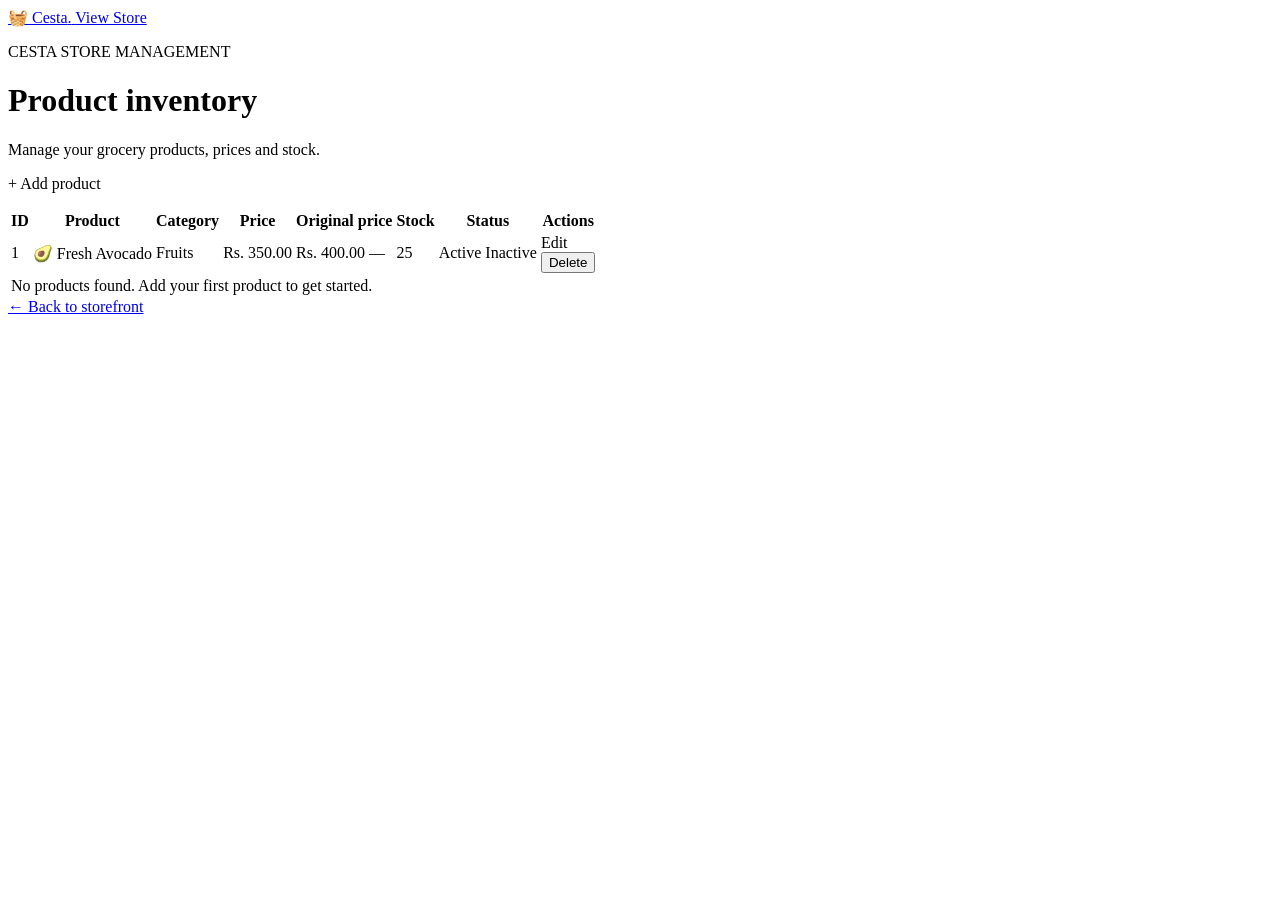
<file: src/main/resources/templates/admin/products.html>
<!DOCTYPE html>
<html lang="en" xmlns:th="http://www.thymeleaf.org">
<head>
    <meta charset="UTF-8">
    <meta name="viewport" content="width=device-width, initial-scale=1.0">
    <title>Cesta | Product Management</title>
    <link rel="stylesheet" th:href="@{/css/style.css}">
</head>
<body>

<header class="site-header">
    <div class="navbar">
        <a href="/" class="logo">
            <span class="logo-icon">🧺</span>
            <span>Cesta<span class="logo-dot">.</span></span>
        </a>
        <a href="/" class="nav-shop-button">View Store</a>
    </div>
</header>

<main class="admin-page">
    <div class="admin-heading">
        <div>
            <p class="eyebrow">CESTA STORE MANAGEMENT</p>
            <h1>Product inventory</h1>
            <p>Manage your grocery products, prices and stock.</p>
        </div>

        <a th:href="@{/admin/products/new}" class="primary-button">
            + Add product
        </a>
    </div>

    <p class="admin-success"
       th:if="${successMessage}"
       th:text="${successMessage}"></p>

    <div class="admin-table-wrapper">
        <table class="admin-table">
            <thead>
            <tr>
                <th>ID</th>
                <th>Product</th>
                <th>Category</th>
                <th>Price</th>
                <th>Original price</th>
                <th>Stock</th>
                <th>Status</th>
                <th>Actions</th>
            </tr>
            </thead>

            <tbody>
            <tr th:each="product : ${products}">
                <td th:text="${product.id}">1</td>

                <td>
                    <span class="admin-product-name">
                        <span th:text="${product.imageEmoji}">🥑</span>
                        <span th:text="${product.name}">Fresh Avocado</span>
                    </span>
                </td>

                <td th:text="${product.category}">Fruits</td>

                <td th:text="${'Rs. ' + #numbers.formatDecimal(product.price, 1, 'COMMA', 2, 'POINT')}">
                    Rs. 350.00
                </td>

                <td>
                    <span th:if="${product.originalPrice != null}"
                          th:text="${'Rs. ' + #numbers.formatDecimal(product.originalPrice, 1, 'COMMA', 2, 'POINT')}">
                        Rs. 400.00
                    </span>
                    <span th:unless="${product.originalPrice != null}">—</span>
                </td>

                <td th:text="${product.stockQuantity}">25</td>

                <td>
                    <span th:if="${product.active}" class="status-active">
                        Active
                    </span>
                    <span th:unless="${product.active}" class="status-inactive">
                        Inactive
                    </span>
                </td>

                <td>
                    <div class="admin-actions">
                        <a class="admin-edit"
                           th:href="@{/admin/products/edit/{id}(id=${product.id})}">
                            Edit
                        </a>

                        <form th:action="@{/admin/products/delete/{id}(id=${product.id})}"
                              method="post"
                              onsubmit="return confirm('Delete this product?');">
                            <button class="admin-delete" type="submit">
                                Delete
                            </button>
                        </form>
                    </div>
                </td>
            </tr>

            <tr th:if="${#lists.isEmpty(products)}">
                <td colspan="8" class="admin-empty">
                    No products found. Add your first product to get started.
                </td>
            </tr>
            </tbody>
        </table>
    </div>

    <a href="/" class="admin-back-link">← Back to storefront</a>
</main>

</body>
</html>
</file>
